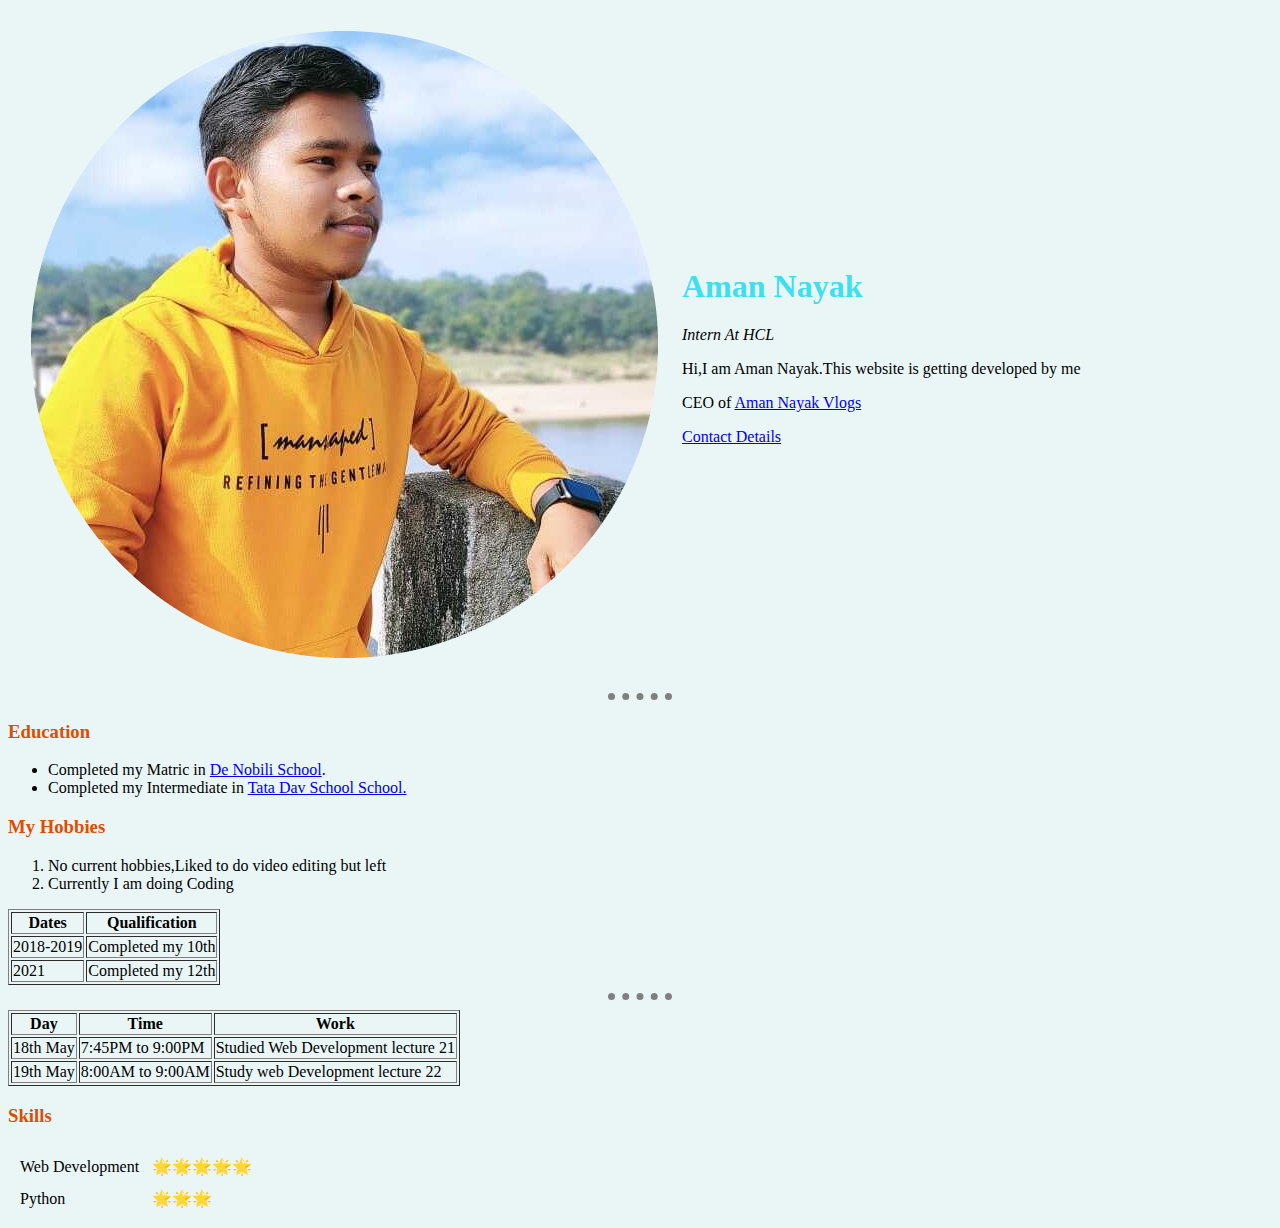
<file: index.html>
<!DOCTYPE html>
<html lang="en" dir="ltr">

<head>
  <meta charset="utf-8">
  <title>Aman's Personal Site</title>
  <link rel="stylesheet" href="styles.css">
</head>

<body>
  <table cellspacing="22">
    <tr>
      <td><img src="aman2.png" alt="Aman's Profile
      "></td>
      <td>  <h1>Aman Nayak </h1>
        <p><em>Intern At HCL</em></p>
        <p>Hi,I am Aman Nayak.This website is getting developed by me </p>
        <p>CEO of <a href="https://www.youtube.com/channel/UCBk8cslClyD0uxBuujCSDhA">Aman Nayak Vlogs</a></p>
      <a href="Contact Details.html">Contact Details</a></td>
    </tr>
  </table>
  <hr>
  <h3>Education</h3>
  <ul>
    <li>Completed my Matric in <a href="http://www.denobilifri.in/">De Nobili School</a>.</li>
    <li>Completed my Intermediate in <a href="http://tatadavjamadoba.com/CBD6B7D5-8CA9-470A-8A36-233C65029774/CMS/Page/Principal%E2%80%99s-Message">Tata Dav School School.</a> </li>
  </ul>
  <h3>My Hobbies</h3>
  <ol>
    <li>No current hobbies,Liked to do video editing but left</li>
    <li>Currently I am doing Coding</li>
  </ol>
  <table border="1">
    <thead>
      <tr>
        <th>Dates</th>
        <th>Qualification</th>
      </tr>
    </thead>
    <tbody>
      <tr>
        <td>2018-2019</td>
        <td>Completed my 10th</td>
      </tr>
      <tr>
        <td>2021</td>
        <td>Completed my 12th</td>
      </tr>

    </tbody>
  </table>
  <hr>
  <table border="1"
    <thead>
      <th>Day</th>
      <th>Time</th>
      <th>Work</th>
    </thead>
    <tbody>
      <tr>
        <td>18th May</td>
        <td>7:45PM to 9:00PM</td>
        <td>Studied Web Development lecture 21</td>
      </tr>
      <tr>
        <td>19th May</td>
        <td>8:00AM to 9:00AM</td>
        <td>Study web Development lecture 22</td>
      </tr>
    </tbody>
  </table>
  <h3>Skills</h3>
  <table cellspacing="11">
 <tr>
   <td>Web Development</td>
   <td>🌟🌟🌟🌟🌟</td>
  </tr>
  <tr>
    <td>Python</td>
 <td>🌟🌟🌟</td>
  </tr>

    </tbody>
  </table>
</body>

</html>
</file>
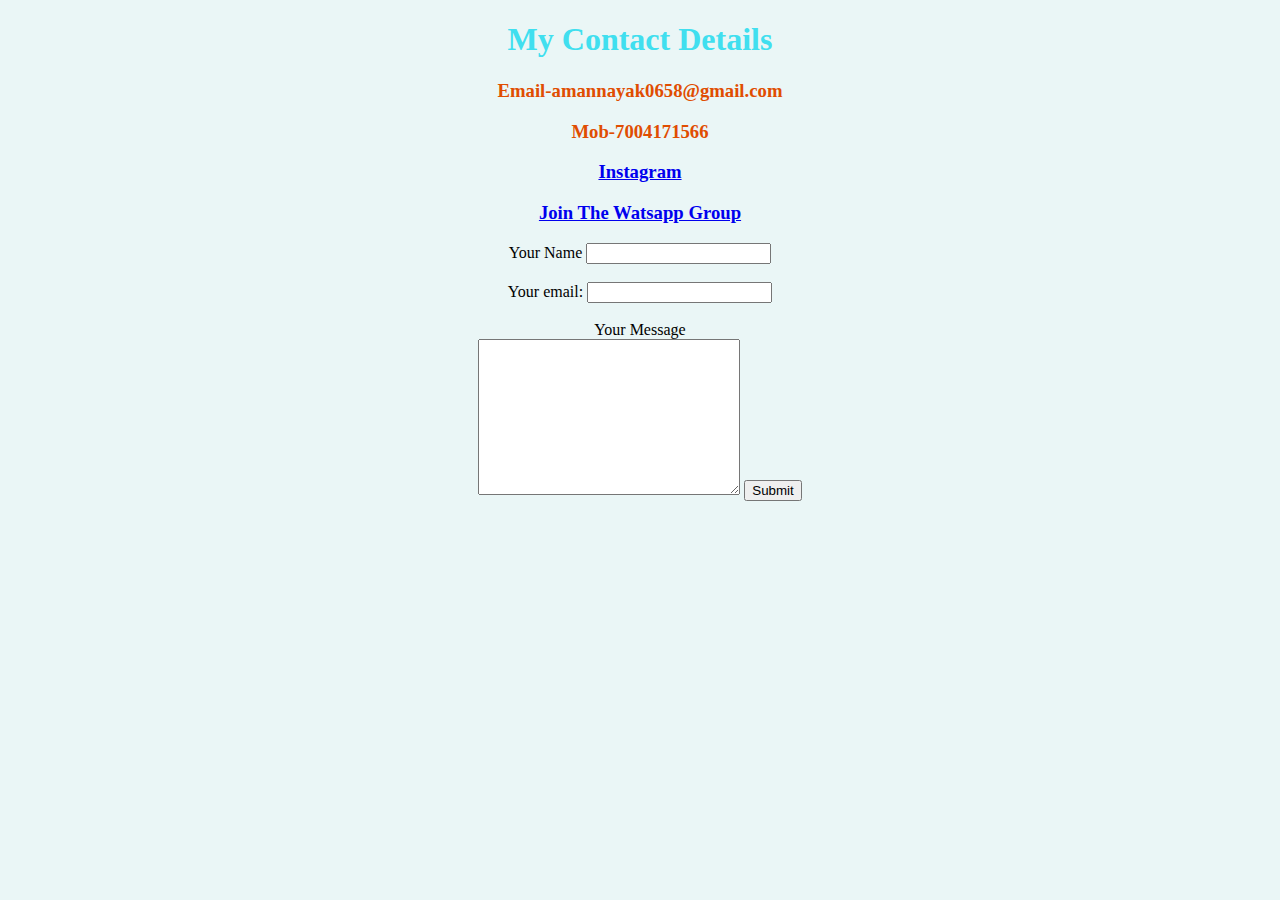
<file: Contact Details.html>
<!DOCTYPE html>
<html lang="en" dir="ltr">
  <head>
    <meta charset="utf-8">
    <title>Contact Details</title>
  <link rel="stylesheet" href="styles.css">
  </head>
  <body>
    <center><h1>My Contact Details</h1>
    <h3>Email-amannayak0658@gmail.com</h3>
    <h3>Mob-7004171566</h3>
    <h3><a href="https://www.instagram.com/a_man._says">Instagram</a></h3>
    <h3><a href="https://chat.whatsapp.com/GMaofPJ1dJB6z2Mt8a0D9P">Join The Watsapp Group</a></h3>

    <form action="index.html" method="post">
    </form>

    </form>
      <label>Your Name</label>
      <input type="text" name="Your Name" value=""><br><br>
      <label>Your email:</label>
      <input type="email" name="Your Email" value=""><br><br>

      <label>Your Message</label><br>
      <textarea name="Your Message" rows="10" cols="30"></textarea>
      <input type="submit" name="" ><br><br>

  </form>
  </body>
</htm
</file>
<file: styles.css>
body{
  background-color: #EAF6F6;
}
hr
{
  border-style:none;
  border-top-style: dotted;
  border-color: grey;
  border-width: 7px;
  height: 2px;
  width: 5%;
}
h1{
  color: #40DFEF;
}
h3{
  color: #E04D01;
}
</file>
